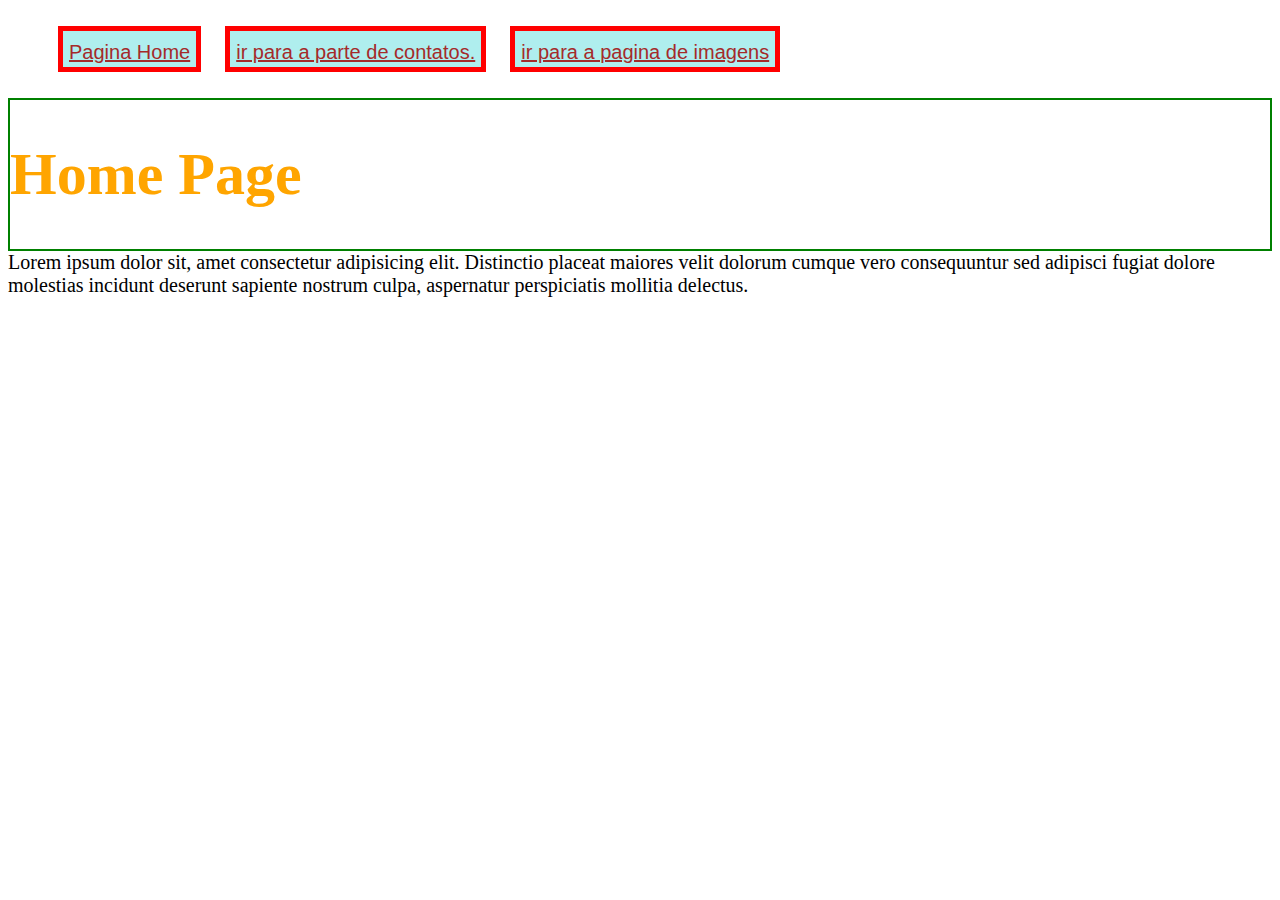
<file: index.html>
<!DOCTYPE html>
<html lang="pt-br">
<head>
    <meta charset="UTF-8">
    <meta http-equiv="X-UA-Compatible" content="IE=edge">
    <meta name="viewport" content="width=device-width, initial-scale=1.0">
    <link rel="shortcut icon" href="files/arthur.ico" type="image/x-icon">
    <link rel="stylesheet" href="/estilo/style.css">
    <title>Pagina index</title>
    <style>
        mark{
            background-color: rgb(17, 247, 228);
        }
    </style>

</head>
<body>
        <nav>
            <ul> 
                <button  id="home">
                    <a href="index.html">Pagina Home</a>
                </button>
                <button id="contact">
                    <a href="contact.html">ir para a parte de contatos.</a>
                </button>
                <button id="imagem">
                    <a href="files/imagem.html">ir para a pagina de imagens</a>
                </button>
            </ul>
        </nav>

        <div id="conteiner">
            <h1>Home Page</h1>
        </div>
        <p>Lorem ipsum dolor sit, amet consectetur adipisicing elit. Distinctio placeat maiores velit dolorum cumque vero consequuntur sed adipisci fugiat dolore molestias incidunt deserunt sapiente nostrum culpa, aspernatur perspiciatis mollitia delectus.</p>
</body>
</html>
</file>
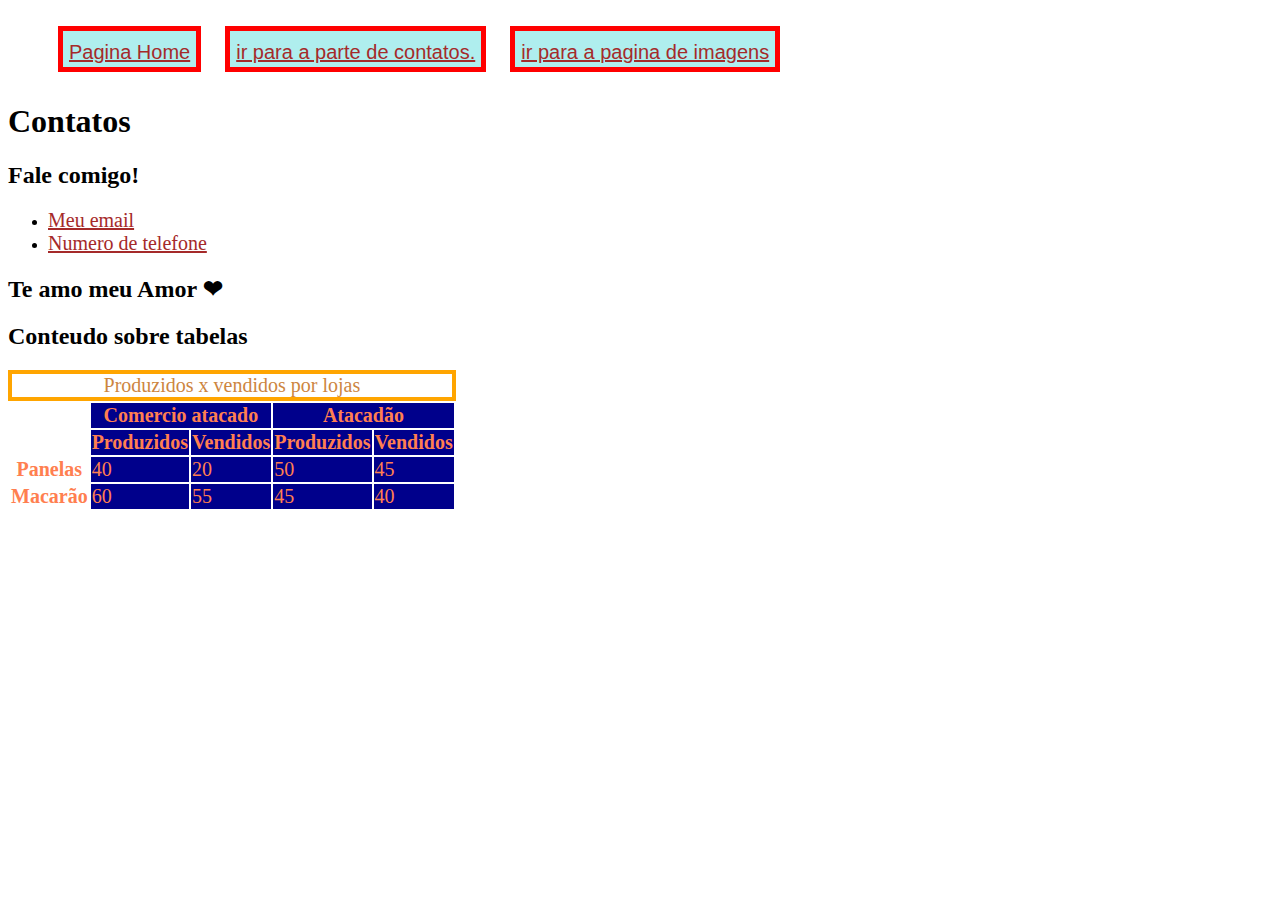
<file: contact.html>
<!DOCTYPE html>
<html lang="pt-br">
<head>
    <meta charset="UTF-8">
    <meta http-equiv="X-UA-Compatible" content="IE=edge">
    <meta name="viewport" content="width=device-width, initial-scale=1.0">
    <meta name="author" content="Arthur Cristian">
    <meta name="descripition" content="site sobre algumas coisas legais">
    <link rel="shortcut icon" href="files/arthur.ico" type="image/x-icon">
    <link rel="stylesheet" href="/estilo/style.css">
    <title>Document</title>
</head>
<body>

    
    <nav>
        <ul> 
            <button id="home">
                <a href="index.html">Pagina Home</a>
            </button>
            <button id="contact">
                <a href="contact.html">ir para a parte de contatos.</a>
            </button>
            <button id="imagem">
                <a href="files/imagem.html">ir para a pagina de imagens</a>
            </button>
        </ul>
    </nav>

    <h1 id="bu">Contatos</h1>
    <h2>Fale comigo!</h2>
    <ul>
        <li>
            <p><a href="mailto: arthurcristian.180@gmail.com" target="_blank">Meu email</a></p>
            <p><li><a href="tel: +5591984918073" target="_blank">Numero de telefone</a></li></p>
        </li>
    </ul>

    <h2>Te amo meu Amor &#x2764;</h2>
    <h2>Conteudo sobre tabelas</h2>
    
    <table>
        <caption class="cor">Produzidos x vendidos por lojas</caption>

        <colgroup>
            <col>
            <col span="2" style="background-color: darkblue;">
            <col span="2" style="background-color: darkblue;">
        </colgroup>

            <!--o thead e como se fosse a parte generica do cabeçalho do inicio da pagina index-->
        <thead>
            <!--nessa parte do codigo e onde e usado o tr qu e pra especifica as linhas
            e o th e para especificar as colunas-->
            <tr>
                <th rowspan="2"></th>
                <th colspan="2" scope="colgroup">Comercio atacado</th>
                <th colspan="2" scope="colgroup">Atacadão</th>
            </tr>
            <tr>
                <th scope="col">Produzidos</th>
                <th scope="col">Vendidos</th>
                <th scope="col">Produzidos</th>
                <th scope="col">Vendidos</th>
            </tr>
        </thead>
        <!--já o tbody , seguindo a inha de raciocinio, e como se fosse a parte do compo-->
        <tbody>
            <tr>
                <th scope="row">Panelas</th>
                <td>40</td>
                <td>20</td>
                <td>50</td>
                <td>45</td>
            </tr>
            <tr>
                <th scope="row">Macarão</th>
                <td>60</td>
                <td>55</td>
                <td>45</td>
                <td>40</td>
            </tr>
        </tbody>
        
    </table>
    
    

</body>
</html>
</file>
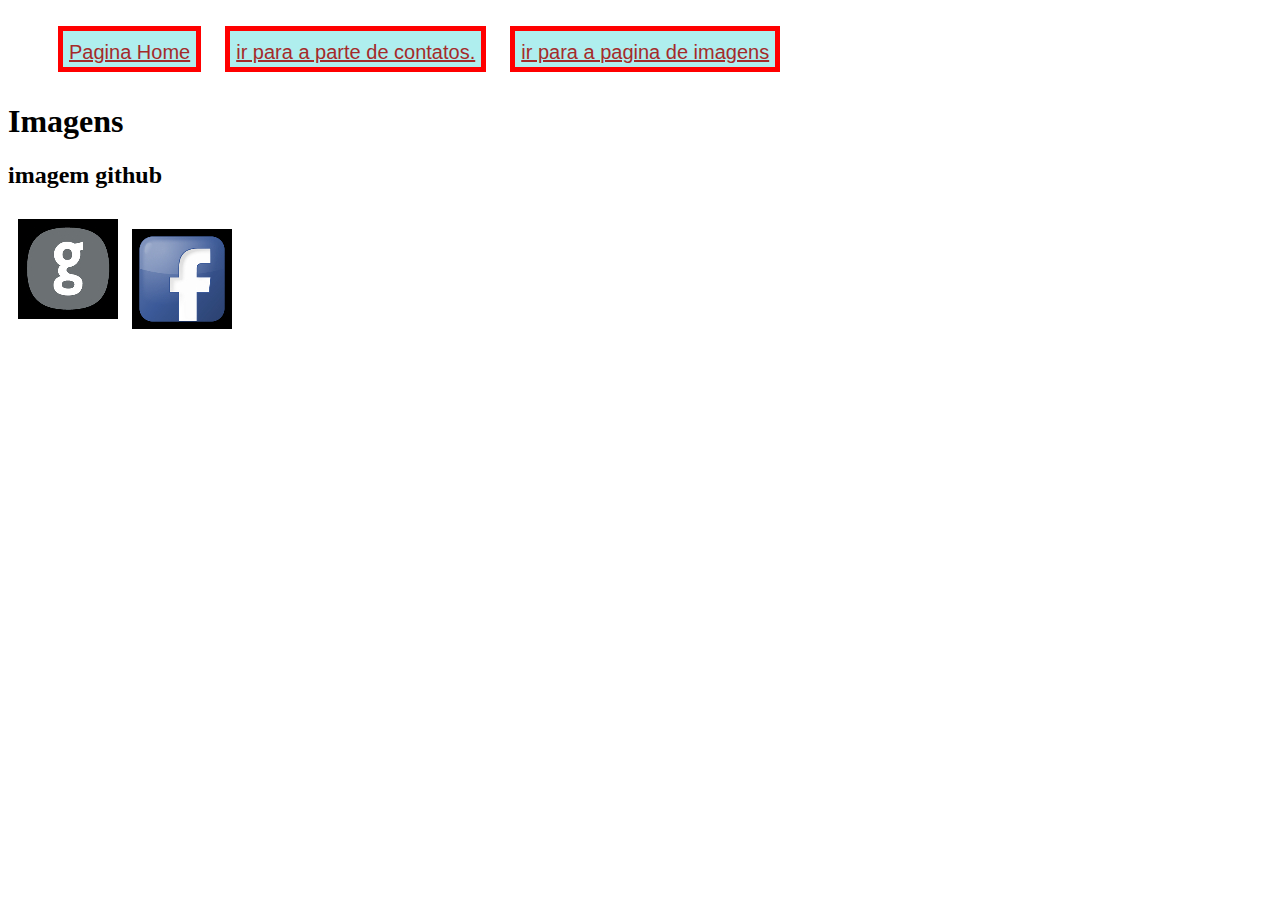
<file: files/imagem.html>
<!DOCTYPE html>
<html lang="pt-br">
<head>
    <meta charset="UTF-8">
    <meta http-equiv="X-UA-Compatible" content="IE=edge">
    <meta name="viewport" content="width=device-width, initial-scale=1.0">
    <link rel="shortcut icon" href="arthur.ico" type="image/x-icon">
    <link rel="stylesheet" href="/estilo/style.css">
    <title>Document</title>
    <style>
        mark{
            background-color: cadetblue;
        }
    </style>
</head>
<body>
    <nav>
        <ul> 
            <button id="home">
                <a href="../index.html">Pagina Home</a>
            </button>
            <button id="contact">
                <a href="../contact.html">ir para a parte de contatos.</a>
            </button>
            <button id="imagem">
                <a href="imagem.html">ir para a pagina de imagens</a>
            </button>
        </ul>
    </nav>

<h1>Imagens</h1>

<h2>imagem github</h2>
<abbr title="Imagem do Github"><img src="Github.ico" alt="Imagem do git hub" id="my-file" class="Git"></abbr>
<a href="https://www.facebook.com" target="_blank"><abbr title="imagem da logo acebook"><img src="Facebook.ico" alt="Imagem do FAcebook"></abbr></a>
</body>
</html>
</file>
<file: estilo/style.css>
/*h1{
    color: red;
  */

#my-title{
    color:blue;
}

a{
    color: brown;
    font-size: 20px;
}
#home{
    border: 5px solid red;
    margin: 10px;
    font-size: 30px;
    background: paleturquoise;
}
#contact{
    border: 5px solid red;
    margin: 10px;
    font-size: 30px;
    background: paleturquoise;
}

#imagem{
    border: 5px solid red;
    margin: 10px;
    font-size: 30px;
    background: paleturquoise;
}

.cor{
    border: 4px solid orange;
    font-size: 20px;
    color: peru;
}

.Git{
    margin: 10px;
}

thead, tbody{
    color: coral;
    font-size: 20px;
}

#conteiner{
    border: 2px solid green;
    padding: 0px;
    font-size: 30px;
    color: orange;
}

#bu{
    margin: 50px';
}

p{
    font-size: 20px;
    margin: 0;
}
</file>
